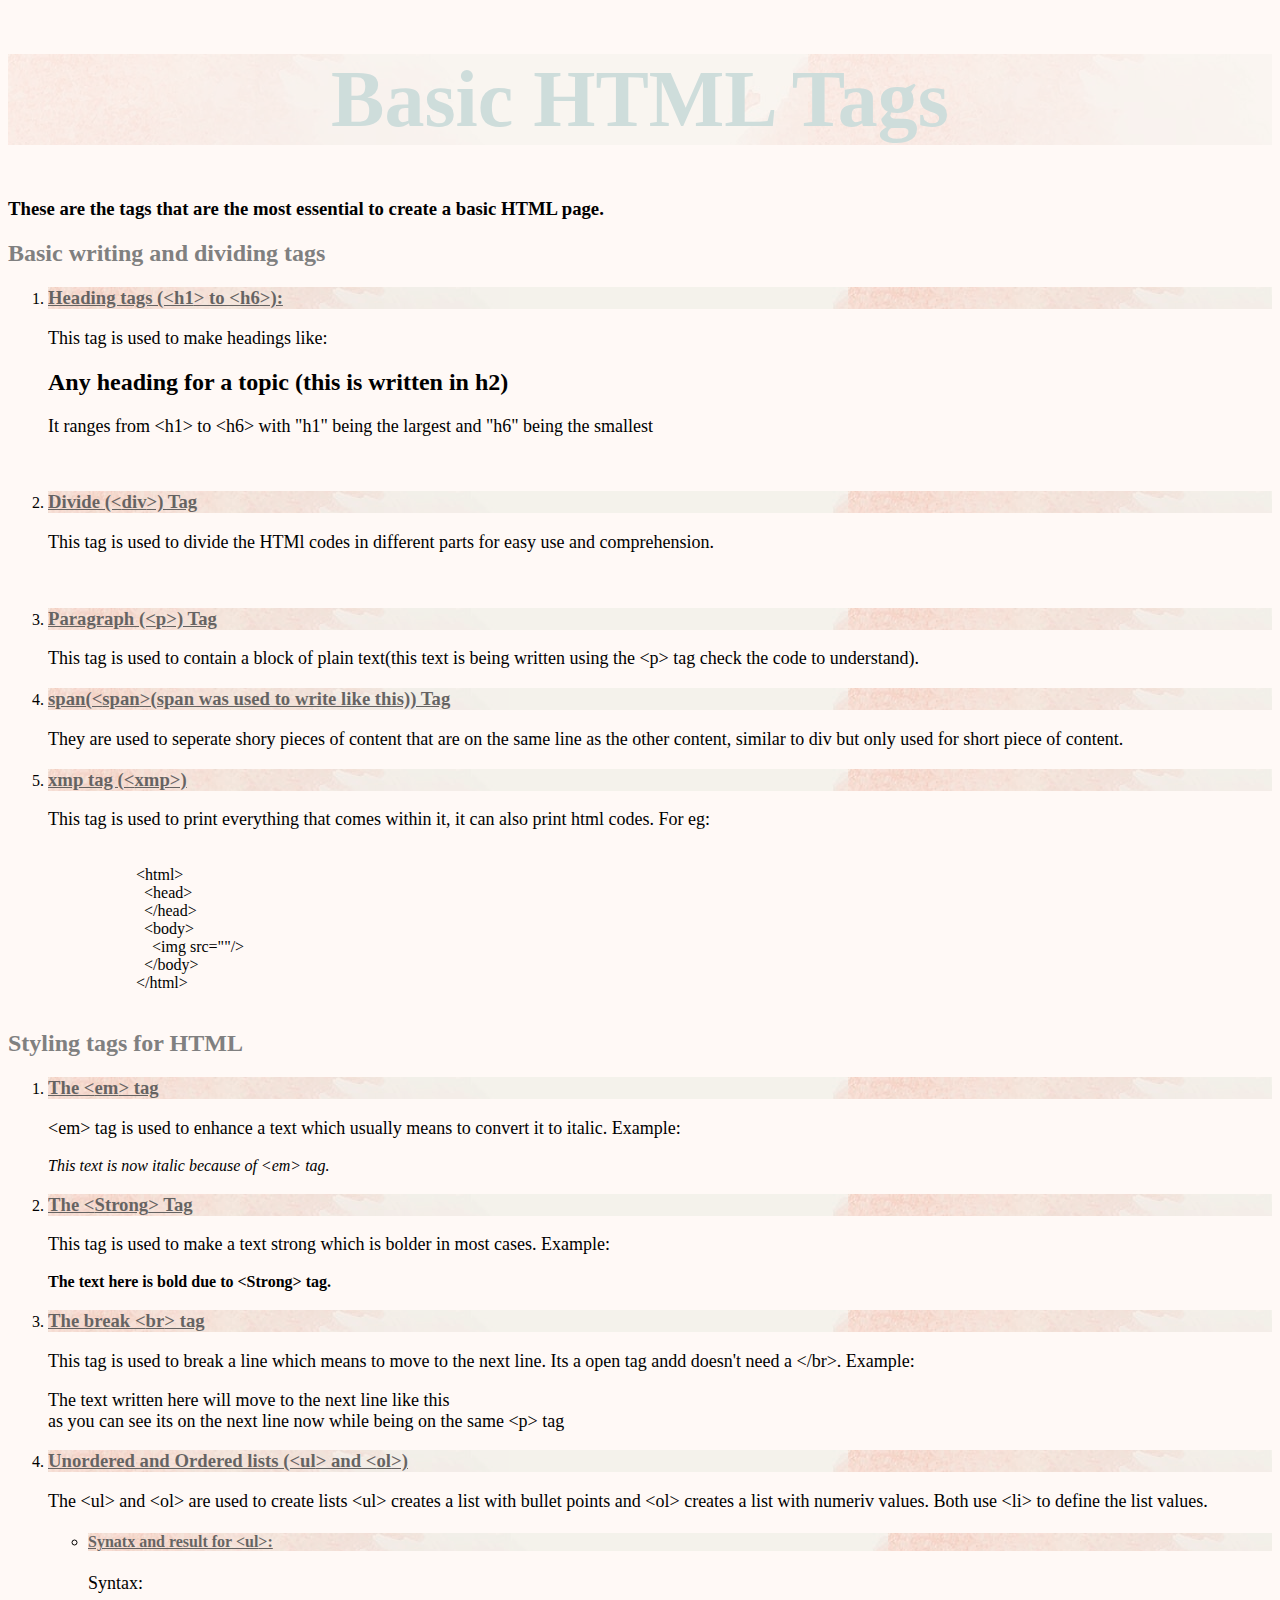
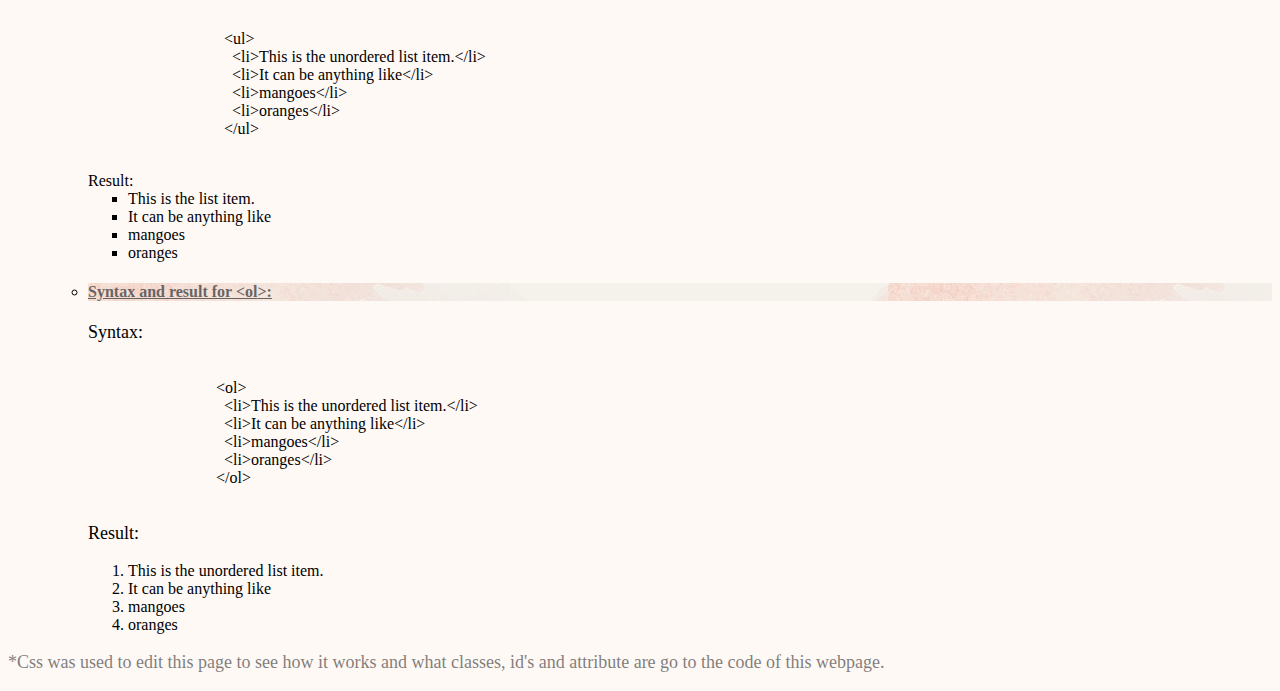
<file: Basic HTML Tags.html>
<!DOCTYPE html>
<html lang="en">
<head>
  <meta charset=“UTF-8”>
  <meta name=“viewport” content=“width=device-width, initial-scale=1.0”>
  <meta http-equiv=“X-UA-Compatible” content=“ie=edge”>
    <title>Basic HTML Tags</title>
    <style>/*Internal Css used for this <style> tag is used within the head tag*/
      .subhead  /*Here classes are used to call the css. a class, id and attribute cn be used to write css. Same Classes can be on multiple tags so they are more versitile whereas id only belongs to a particular
      tag. calsses are called using (.classname) and id is called using (#idname) whereas atributes are called using ([attributename]).*/
      { 
         color:grey;
         font-family: Comic Sans MS;
         
      }      
      #head{
        font-family: Georgia;/*Here id is used to call the css. a class, id and attribute cn be used to write css. Same Classes can be on multiple tags so they are more versitile whereas id only belongs to a particular
      tag. calsses are called using (.classname) and id is called using (#idname) whereas atributes are called using ([attributename]).*/
      }
      .subhead1
      {
        text-decoration: underline;
      }
      footer
      {
        font-size: small;
        opacity: .5;
      }
      body
      {
        background-color:rgb(255, 249, 246);
      }
      .header
      {
        background-image: url('./resources/navigation\ background.jpg');
        opacity: .3;
      }
      *
      {
        font-family: Georgia;
      }
      
      p
      {
        font-size: large;
      }
      h3[class],h4
      {
        background-image: url('./resources/navigation\ background.jpg');
        opacity: .6;
        
      }
      

    </style>
</head>
<body>
    <header>
        <h1 style="color: cadetblue; font-family: Comic Sans MS; text-align: center; font-size:80px;" class="header ">Basic HTML Tags</h1> <!--Inline Css used here which is used by useing style attrubute in any tag-->
        <p><h3>These are the tags that are the most essential to create a basic HTML page.</h3></p>
    </header>
    <main>
        <section>
            <article>
              <h2 class="subhead ">Basic writing and dividing tags</h2><!--As you can see here one tag has two classes subhead and subhead1-->
                <ol>
                  <li>
                    <h3 class="subhead1">Heading tags (<<span>h1</span>> to <<span>h6</span>>):</h3>
                    <p>
                    This tag is used to make headings like:
                    </p>
                    <h2>Any heading for a topic (this is written in h2)</h2>
                    <p>It ranges from <<span>h1</span>> to <<span>h6</span>> with "h1" being the largest and "h6" being the smallest</p>
                    
                  </li>
                    <br>
                  <li>
                    <h3 class="subhead1">Divide (<<span>div</span>>) Tag</h3>
                    <p>This tag is used to divide the HTMl codes in different parts for easy use and comprehension.</p>
                    
                  </li>
                  <br>
                  <li>
                    <h3 class="subhead1">Paragraph (<<span>p</span>>) Tag</h3>
                    <p>This tag is used to contain a block of plain text(this text is being written using the <<span>p</span>> tag check the code to understand).</p>
                    
                  </li>
                  <li>
                      <h3 class="subhead1">span(<<span>span</span>>(span was used to write like this)) Tag</h3>
                      <p>They are used to seperate shory pieces of content that are on the same line as the other content, similar to div but 
                         only used for short piece of content.
                      </p>
                      
                  </li>     
                  <li>
                    <h3 class="subhead1">xmp tag (<<span>xmp</span>>)</h3>
                    <p>This tag is used to print everything that comes within it, it can also print html codes. For eg:</p>
                    <xmp>
                      <html>
                        <head>
                        </head>
                        <body>
                          <img src=""/>
                        </body>
                      </html>
                    </xmp>
                  </li>             
                </ol>
                <h2 class="subhead ">Styling tags for HTML</h2> <!--If you check the webpage you can see that this h2 doesn't have a underline as it is declared for the class subhead1 and this h2 doesn't have it 
                for it to have a  underline we have to ass subhead1 as a class as done in the previous h2 tag-->
                <ol>
                  <li>
                    <h3 class="subhead1">The <<span>em</span>> tag</h3>
                    <p><<span>em</span>> tag is used to enhance a text which usually means to convert it to italic. Example:</p>
                    <em>This text is now italic because of <<span>em</span>> tag.</em>                    
                  </li>
                  <li>
                    <h3 class="subhead1">The <<span>Strong</span>> Tag</h3>
                    <p>This tag is used to make a text strong which is bolder in most cases. Example:</p>
                    <strong>The text here is bold due to <<span>Strong</span>> tag.</strong>

                  </li>
                  <li>
                    <h3 class="subhead1">The break <<span>br</span>> tag</h3>
                    <p>This tag is used to break a line which means to move to the next line. Its a open tag andd doesn't need a <<span>/br</span>>. Example:</p>
                    <p>The text written here will move to the next line like this<br> as you can see its on the next line now while being on the same <<span>p</span>> tag</p>
                  </li>
                  <li>
                     <h3 class="subhead1">Unordered and Ordered lists (<<span>ul</span>> and <<span>ol</span>>)</h3>
                     <p>The <<span>ul</span>> and <<span>ol</span>> are used to create lists <<span>ul</span>> creates a list with bullet points and  <<span>ol</span>> creates a list with numeriv values.
                    Both use <<span>li</span>> to define the list values.</p>
                     <ul>
                       <div>
                         <li>
                            <h4 id="head" class="subhead1">Synatx and result for <<span>ul</span>>:</h4>
                              <p>Syntax:
                                <xmp>
                                  <ul>
                                    <li>This is the unordered list item.</li>
                                    <li>It can be anything like</li>
                                    <li>mangoes</li>
                                    <li>oranges</li>
                                  </ul>
                                </xmp>
                       Result:
                                <ul>
                                  <li>This is the list item.</li>
                                  <li>It can be anything like</li>
                                  <li>mangoes</li>
                                  <li>oranges</li>
                                </ul>
                              </p>
                         </li>
                       </div>
                       <div>
                         <li>
                            <h4 class="subhead1">Syntax and result for <<span>ol</span>>:</h4><!--If you check on the webpage the css was not applied for the <h4> tag as while applying the css to the upper h4 tag it was called 
                        using id and it is special to only one element that was the previous <h4> tag it is not aplicable here whereas class can go over multiple tags and one tag can have multiple classes as shown 
                          above in the <h2> tag-->
                            <p>
                              Syntax:
                              <xmp>
                                <ol>
                                  <li>This is the unordered list item.</li>
                                  <li>It can be anything like</li>
                                  <li>mangoes</li>
                                  <li>oranges</li>
                                </ol>
                              </xmp>
                            </p>
                      <p>
                         Result:
                         <ol>
                          <li>This is the unordered list item.</li>
                          <li>It can be anything like</li>
                          <li>mangoes</li>
                          <li>oranges</li>
                        </ol>
                      </p></li>
                    </div>
                    </ul>
                  </li>
                </ol>
            </article>
        </section>
    </main>
    <footer>
      <p>*Css was used to edit this page to see how it works and what classes, id's and attribute are go to the code of this webpage.</p>
    </footer>
</body>
</html>
<!--CSS can select HTML elements by type, class, ID, and attribute.
All elements can be selected using the universal selector.
An element can have different states using the pseudo-class selector.
Multiple CSS classes can be applied to one HTML element.
Classes can be reusable, while IDs can only be used once.
IDs are more specific than classes, and classes are more specific than type. That means IDs will override any styles from a class, and classes will override any styles from a type selector.
Multiple selectors can be chained together to select an element. This raises the specificity but can be necessary.
Nested elements can be selected by separating selectors with a space.
Multiple unrelated selectors can receive the same styles by separating the selector names with commas.-->
</file>
